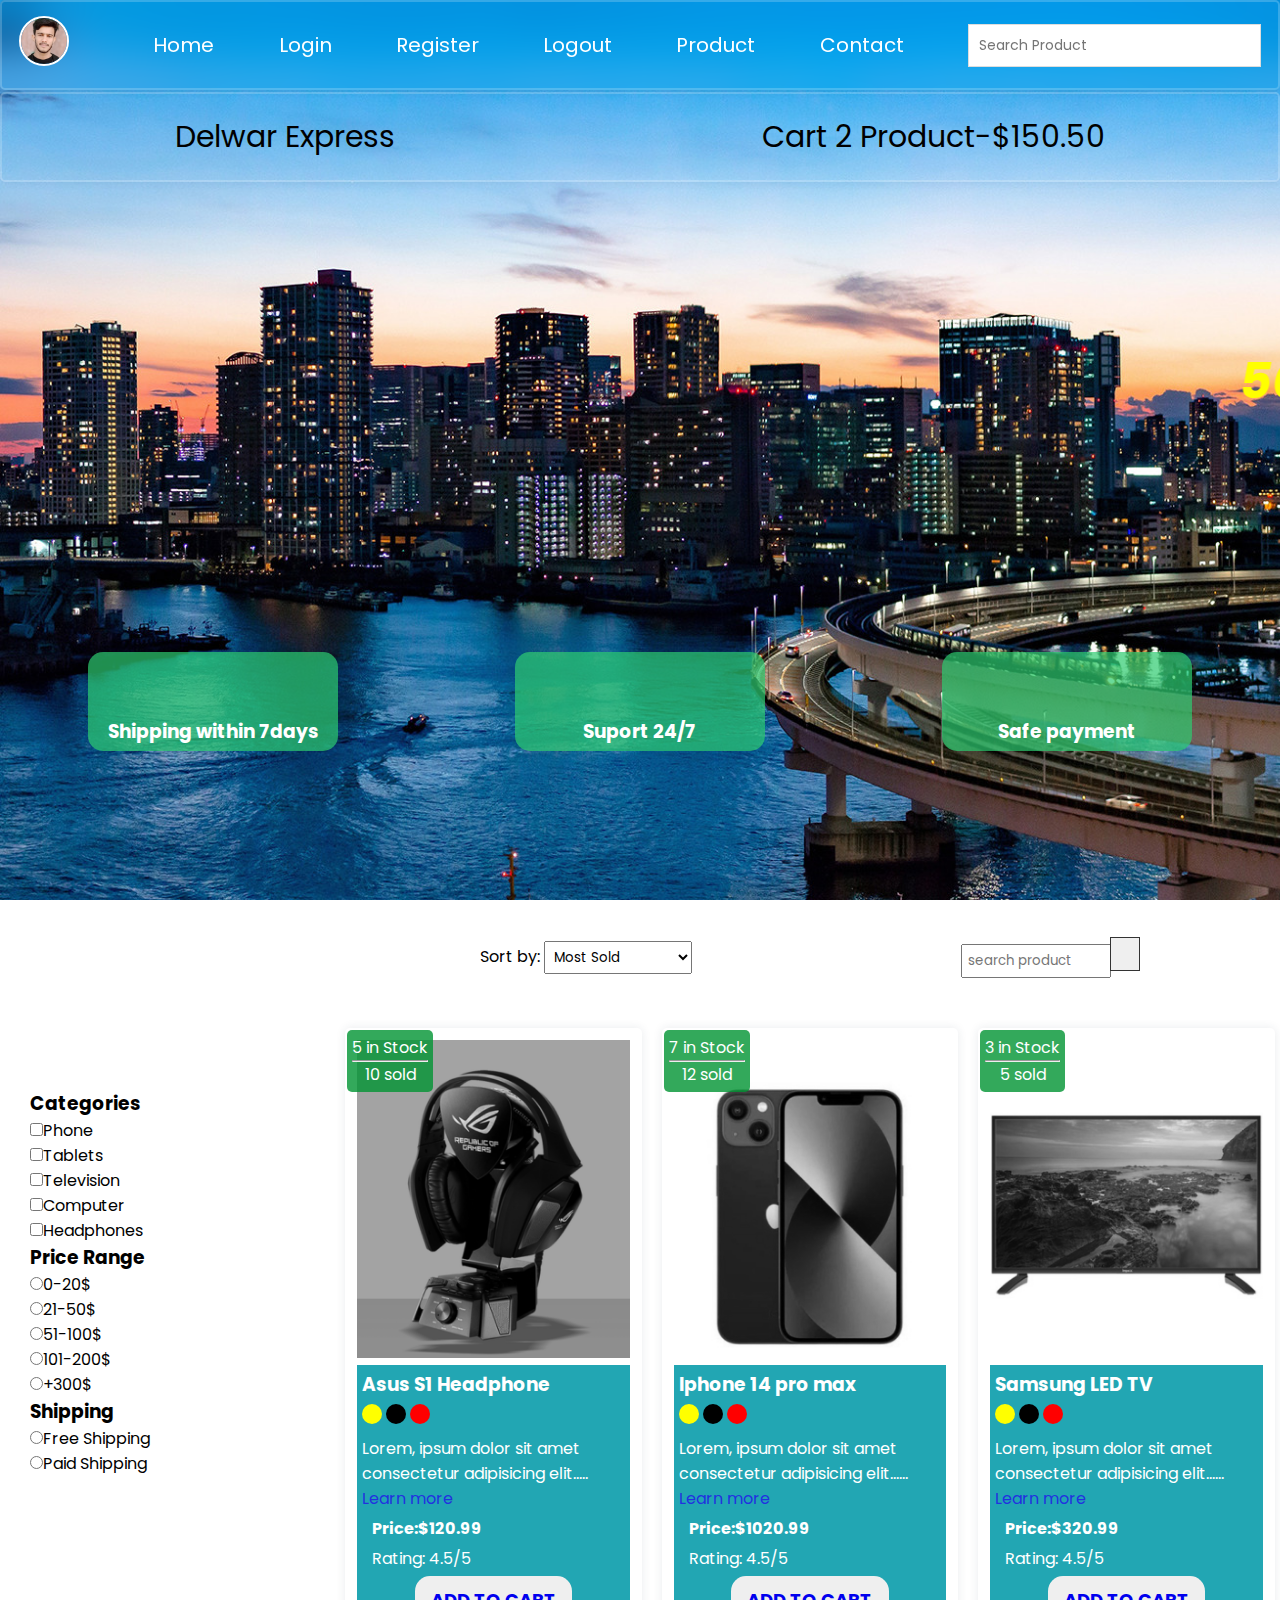
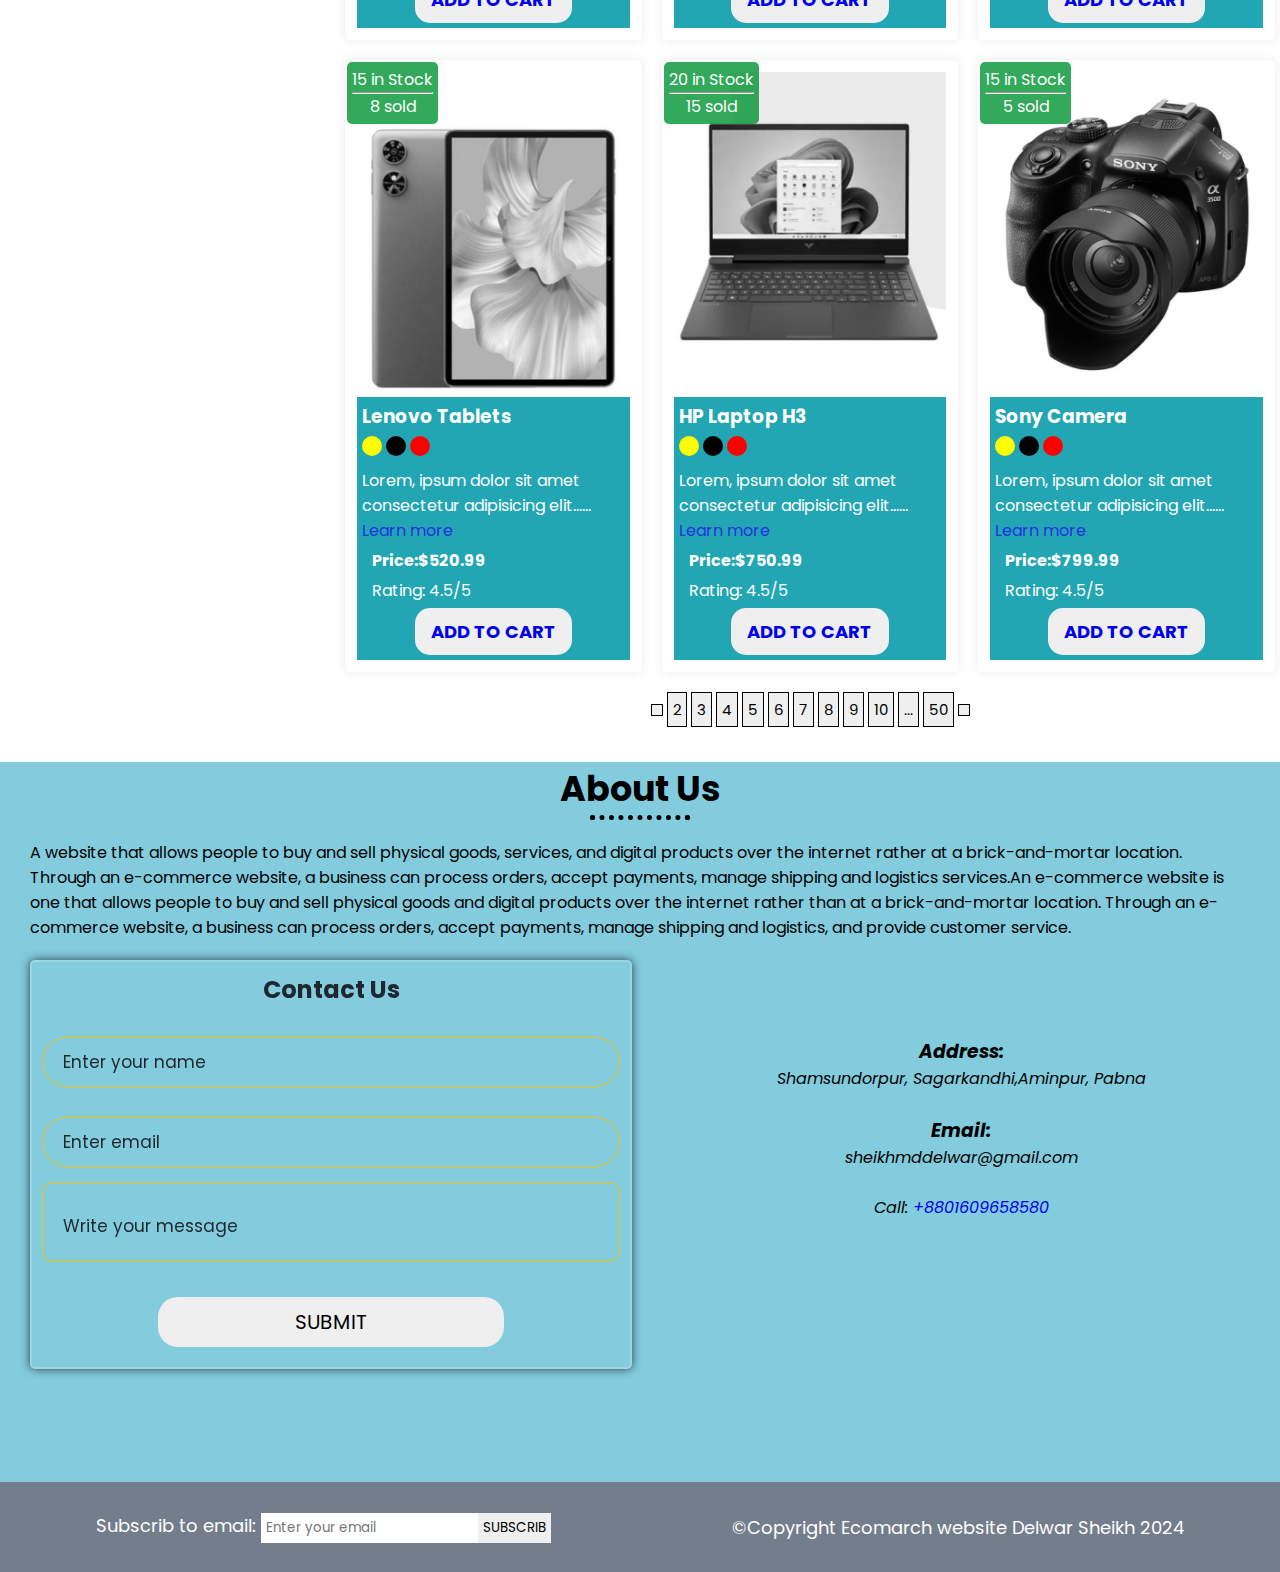
<file: index.html>
<!DOCTYPE html>
<html lang="en">

<head>
  <meta charset="UTF-8">
  <meta name="viewport" content="width=device-width, initial-scale=1.0">
  <meta name="description" content="This is a Ecommerch website">
  <title>Ecommerch website</title>
  <!-- font-awesome-cdn -->
  <link rel="stylesheet" href="https://cdnjs.cloudflare.com/ajax/libs/font-awesome/6.6.0/css/all.min.css"
    integrity="sha512-Kc323vGBEqzTmouAECnVceyQqyqdsSiqLQISBL29aUW4U/M7pSPA/gEUZQqv1cwx4OnYxTxve5UMg5GT6L4JJg=="
    crossorigin="anonymous" referrerpolicy="no-referrer" />

  <!-- font-awesome-cdn -->
  <link rel="preconnect" href="https://fonts.googleapis.com">
  <link rel="preconnect" href="https://fonts.gstatic.com" crossorigin>
  <link
    href="https://fonts.googleapis.com/css2?family=Italianno&family=Poppins:ital,wght@0,100;0,200;0,300;0,400;0,500;0,600;0,700;0,800;0,900;1,100;1,200;1,300;1,400;1,500;1,600;1,700;1,800;1,900&display=swap"
    rel="stylesheet">

  <link rel="stylesheet" href="/style.css">
  <link rel="stylesheet" href="/respnsive.css">
</head>

<body>

  <!-- navber start -->
  <i class="fas fa-bars fa-2x" id="menu-icon"></i>
  <nav id="menu" class="hidden">
    <ul class="nav-upper flex-space cards">
      <li class="nav-list nav-i">
        <a href="/profile.html" class="nav-link"><img src="/My logo.png" alt="Profile-logo" class="nav-img">
        </a>
      </li>
      <li class="nav-list"><a href="#/index.html" class="nav-link">Home</a></li>
      <li class="nav-list"><a href="/login.html" class="nav-link">Login</a></li>
      <li class="nav-list"><a href="/register.html" class="nav-link">Register</a></li>
      <li class="nav-list"><a href="/index.html" class="nav-link">Logout</a></li>
      <li class="nav-list"><a href="/product.html" class="nav-link">Product</a></li>
      <li class="nav-list"><a href="/contact.html" class="nav-link">Contact</a></li>

      <li class="nav-list search-button">
        <input type="text" id="search" name="search" placeholder="Search Product">
        <input type="button" value="Search" class="button">
        <!-- <button type="button" class="btn">Search</button> -->
      </li>
    </ul>

    <ul class="nav-lower flex-space cards">
      <li class="nav-list"><a href="/contact.html" class="nav-link nav-brand">Delwar Express</a></li>
      <li class="nav-list"><a href="/cart.html" class="nav-link"><span><i class="fa fa-shopping-cart aria-hidden="
              true"></i></span>Cart 2 Product-$150.50</a></li>
    </ul>

  </nav>

  <!-- header start here -->

  <header class="header">
    <div class="banner flex-space">
      <marquee class="banner-title" behavior="" direction="">50% off sale going on</marquee>

      <div class="features flex-space">
        <article class="feature">
          <i class="fa solid fa-truck feature-icon" aria-hidden="true"></i>
          <h3>Shipping within 7days</h3>
        </article>

        <article class="feature">
          <i class="fa-brands fa-rocketchat feature-icon" aria-hidden="true"></i>
          <h3>Suport 24/7</h3>
        </article>

        <article class="feature">
          <i class="fa-regular fa-credit-card feature-icon" aria-hidden="true"></i>
          <h3>Safe payment</h3>
        </article>

      </div>
    </div>
  </header>
  <!-- header ends here -->

  <!-- main start here -->
  <main class="flex-center">
    <div class="sideber">
      <section class="category-section">
        <h3 class="category-title">Categories</h3>
        <ul class="list">
          <li class="list-item">
            <label for="phone">
              <input type="checkbox" name="phone" id="phone" value="phone">Phone
            </label>
          </li>
        </ul>

        <ul class="list">
          <li class="list-item">
            <label for="tablets">
              <input type="checkbox" name="tablets" id="tablets" value="tablets">Tablets
            </label>
          </li>
        </ul>
        <ul class="list">
          <li class="list-item">
            <label for="television">
              <input type="checkbox" name="television" id="television" value="television">Television
            </label>
          </li>
        </ul>
        <ul class="list">
          <li class="list-item">
            <label for="computer">
              <input type="checkbox" name="computer" id="computer" value="computer">Computer
            </label>
          </li>
        </ul>

        <ul class="list">
          <li class="list-item">
            <label for="headphone">
              <input type="checkbox" name="headphone" id="headphone" value="headphone">Headphones
            </label>
          </li>
        </ul>



        <section class="price-section">
          <h3 class="price-title">Price Range</h3>
          <ul class="list">
            <li class="list-item">
              <label for="price1">
                <input type="radio" name="price" id="price1" value="[0-20$]">0-20$
              </label>
            </li>
          </ul>

          <ul class="list">
            <li class="list-item">
              <label for="price2">
                <input type="radio" name="price" id="price2" value="[21-50$]">21-50$
              </label>
            </li>
          </ul>

          <ul class="list">
            <li class="list-item">
              <label for="price3">
                <input type="radio" name="price" id="price3" value="[51-100$]">51-100$
              </label>
            </li>
          </ul>

          <ul class="list">
            <li class="list-item">
              <label for="price4">
                <input type="radio" name="price" id="price4" value="[101-200$]">101-200$
              </label>
            </li>
          </ul>

          <ul class="list">
            <li class="list-item">
              <label for="price5">
                <input type="radio" name="price" id="price5" value="[+300$]">+300$
              </label>
            </li>
          </ul>

        </section>

        <section class="shipping-section">
          <h3 class="shipping-title">Shipping </h3>
          <ul class="list">
            <li class="list-item">
              <label for="free">
                <input type="radio" name="free" id="free" value="free">Free Shipping
              </label>
            </li>
          </ul>

          <ul class="list">
            <li class="list-item">
              <label for="paid">
                <input type="radio" name="paid" id="paid" value="paid">Paid Shipping
              </label>
            </li>
          </ul>
        </section>
    </div>

    <div class="main-content">
      <section class="actions flex-space">
        <div class="action-sort">
          <label for="sort">Sort by: </label>
          <select name="sort" id="sort">
            <option value="sold">Most Sold</option>
            <option value="rating">Most rated</option>
            <option value="price">Best price</option>
            <option value="newest">New product</option>
            <option value="discount">Discount Product</option>
          </select>
        </div>

        <div class="action-search">
          <input type="text" id="search" placeholder="search product">
          <button class="btn action-btn">
            <i class="fa-sharp fa-solid fa-magnifying-glass"></i>
          </button>
        </div>
      </section>

      <!-- product section start -->

      <section class="products">
        <article class="product cards">
          <div class="badg">
            <span>5 in Stock</span>
            <hr class="hr">
            <span>10 sold</span>
          </div>
          <img class="product-img" src="/Headphone BP 4.png" alt="headphone">
          <div class="poduct-body">
            <h3 class="poduct-title">Asus S1 Headphone</h3>
            <p>
              <span class="dot yellow"></span>
              <span class="dot black"></span>
              <span class="dot red"></span>
            </p>

            <p class="product-desc">
              Lorem, ipsum dolor sit amet consectetur adipisicing elit.....
              <a class="learn-more" href="/product.html">Learn more</a>
            </p>
            <h4 class="price">Price:$120.99</h4>
            <p class="rating">Rating: 4.5/5</p>
            <button class="btn product-btn">
              <a href="/cart.html">Add to cart</a>
            </button>
          </div>
        </article>

        <article class="product cards">
          <div class="badg">
            <span>7 in Stock</span>
            <hr class="hr">
            <span>12 sold</span>
          </div>
          <img class="product-img" src="/I phone.png" alt="phone">
          <div class="poduct-body">
            <h3 class="poduct-title">Iphone 14 pro max</h3>
            <p>
              <span class="dot yellow"></span>
              <span class="dot black"></span>
              <span class="dot red"></span>
            </p>

            <p class="product-desc">
              Lorem, ipsum dolor sit amet consectetur adipisicing elit......
              <a class="learn-more" href="/product.html">Learn more</a>
            </p>
            <h4 class="price">Price:$1020.99</h4>
            <p class="rating">Rating: 4.5/5</p>
            <button class="btn product-btn">
              <a href="/cart.html">Add to cart</a>
            </button>
          </div>
        </article>

        <article class="product cards">
          <div class="badg">
            <span>3 in Stock</span>
            <hr class="hr">
            <span>5 sold</span>
          </div>
          <img class="product-img" src="/Television BP 1.png" alt="television">
          <div class="poduct-body">
            <h3 class="poduct-title">Samsung LED TV</h3>
            <p>
              <span class="dot yellow"></span>
              <span class="dot black"></span>
              <span class="dot red"></span>
            </p>

            <p class="product-desc">
              Lorem, ipsum dolor sit amet consectetur adipisicing elit......
              <a class="learn-more" href="/product.html">Learn more</a>
            </p>
            <h4 class="price">Price:$320.99</h4>
            <p class="rating">Rating: 4.5/5</p>
            <button class="btn product-btn">
              <a href="/cart.html">Add to cart</a>
        </article>
        <article class="product cards">
          <div class="badg">
            <span>15 in Stock</span>
            <hr class="hr">
            <span>8 sold</span>
          </div>
          <img class="product-img" src="/Tablets.png" alt="tablets">
          <div class="poduct-body">
            <h3 class="poduct-title">Lenovo Tablets</h3>
            <p>
              <span class="dot yellow"></span>
              <span class="dot black"></span>
              <span class="dot red"></span>
            </p>

            <p class="product-desc">
              Lorem, ipsum dolor sit amet consectetur adipisicing elit......
              <a class="learn-more" href="/product.html">Learn more</a>
            </p>
            <h4 class="price">Price:$520.99</h4>
            <p class="rating">Rating: 4.5/5</p>
            <button class="btn product-btn">
              <a href="/cart.html">Add to cart</a>
            </button>
          </div>
        </article>

        <article class="product cards">
          <div class="badg">
            <span>20 in Stock</span>
            <hr class="hr">
            <span>15 sold</span>
          </div>
          <img class="product-img" src="/Laptop BP 5.png" alt="laptop">
          <div class="poduct-body">
            <h3 class="poduct-title">HP Laptop H3</h3>
            <p>
              <span class="dot yellow"></span>
              <span class="dot black"></span>
              <span class="dot red"></span>
            </p>

            <p class="product-desc">
              Lorem, ipsum dolor sit amet consectetur adipisicing elit......
              <a class="learn-more" href="/product.html">Learn more</a>
            </p>
            <h4 class="price">Price:$750.99</h4>
            <p class="rating">Rating: 4.5/5</p>
            <button class="btn product-btn">
              <a href="/cart.html">Add to cart</a>
            </button>
          </div>
        </article>

        <article class="product cards">
          <div class="badg">
            <span>15 in Stock</span>
            <hr class="hr">
            <span>5 sold</span>
          </div>
          <img class="product-img" src="/Camera BP 6.png" alt="camera">
          <div class="poduct-body">
            <h3 class="poduct-title">Sony Camera</h3>
            <p>
              <span class="dot yellow"></span>
              <span class="dot black"></span>
              <span class="dot red"></span>
            </p>

            <p class="product-desc">
              Lorem, ipsum dolor sit amet consectetur adipisicing elit......
              <a class="learn-more" href="/product.html">Learn more</a>
            </p>
            <h4 class="price">Price:$799.99</h4>
            <p class="rating">Rating: 4.5/5</p>
            <button class="btn product-btn">
              <a href="/cart.html">Add to cart</a>
            </button>
          </div>
        </article>
      </section>

      <div class="pagination">
        <button class="btn pagination-btn">
          <i class="fas fa-less-than"></i>

          <button class="btn pagination-btn">2</button>
          <button class="btn pagination-btn">3</button>
          <button class="btn pagination-btn">4</button>
          <button class="btn pagination-btn">5</button>
          <button class="btn pagination-btn">6</button>
          <button class="btn pagination-btn">7</button>
          <button class="btn pagination-btn">8</button>
          <button class="btn pagination-btn">9</button>
          <button class="btn pagination-btn">10</button>
          <button class="btn pagination-btn">...</button>
          <button class="btn pagination-btn">50</button>
          <button class="btn pagination-btn">
            <i class="fas fa-greater-than"></i>
          </button>
      </div>

      <!-- product section ends -->
    </div>

  </main>
  <!-- main ends -->
  <!-- about section start here -->
  <section class="about">
    <div class="about-title">
      <h2 class="title">About Us</h2>
      <hr class="dotted-hr">
    </div>

    <p class="about-desc">A website that allows people to buy and sell physical goods, services, and digital products
      over the internet
      rather at a brick-and-mortar location. Through an e-commerce website, a business can process orders, accept
      payments,
      manage shipping and logistics services.An e-commerce website is one that allows people to buy
      and sell physical goods and digital products over the
      internet rather than at a brick-and-mortar location. Through an e-commerce website, a business can process orders,
      accept payments, manage shipping and logistics, and provide customer service.</p>

    <div class="contact-container flex-center card">

      <form action="" class="form contact-form">
        <h2 class="contact-title">Contact Us</h2>
        <div class="form-control flex-center">
          <input type="text" id="name" required autocomplete="name" placeholder="Enter your name">
          <i class="fa-solid fa-user"></i>
        </div>

        <div class="form-control flex-center">
          <input type="email" id="email" required autocomplete="email" placeholder="Enter email">
          <i class="fa-solid fa-envelope"></i>
        </div>

        <div class="form-control flex-center">
          <textarea name="message" id="message" placeholder="Write your message"></textarea>
          <i class="fa-solid fa-message"></i>
        </div>

        <div class="form-control flex-center form-btn">
          <button type="submie" class="btn register-btn">Submit</button>
        </div>
      </form>

      <div class="contact-add">
        <address>
          <h3>Address:</h3>
          <p>Shamsundorpur, Sagarkandhi,Aminpur, Pabna</p><br>
          <h3>Email:</h3>
          <p>sheikhmddelwar@gmail.com</p>
          <br>
          <span>Call:</span>
          <a href="tel:+8801609658580"> +8801609658580 </a>
        </address>
        <div class="social-media">
          <a href="#">
            <i class="fa-brands fa-facebook"></i>
          </a>
          <a href="#">
            <i class="fa-brands fa-square-instagram"></i>
          </a>
          <a href="#">
            <i class="fa-brands fa-linkedin"></i>
          </a>
          <a href="#">
            <i class="fa-brands fa-youtube"></i>
          </a>
        </div>
      </div>
    </div>
  </section>
  <!-- about section ends here -->

  <!-- footer start -->
  <footer class="footer flex-space">
    <div>
      <label for="subscrib">Subscrib to email:</label>
      <input type="email" id="subscrib" name="subscrib" placeholder="Enter your email">
      <button class="btn btn-sub">Subscrib</button>
    </div>
    <div>
      <p>&copy;Copyright Ecomarch website Delwar Sheikh 2024</p>
    </div>
  </footer>
  <!-- footer ends -->

  <script src="/index.js"></script>
</body>

</html>
</file>
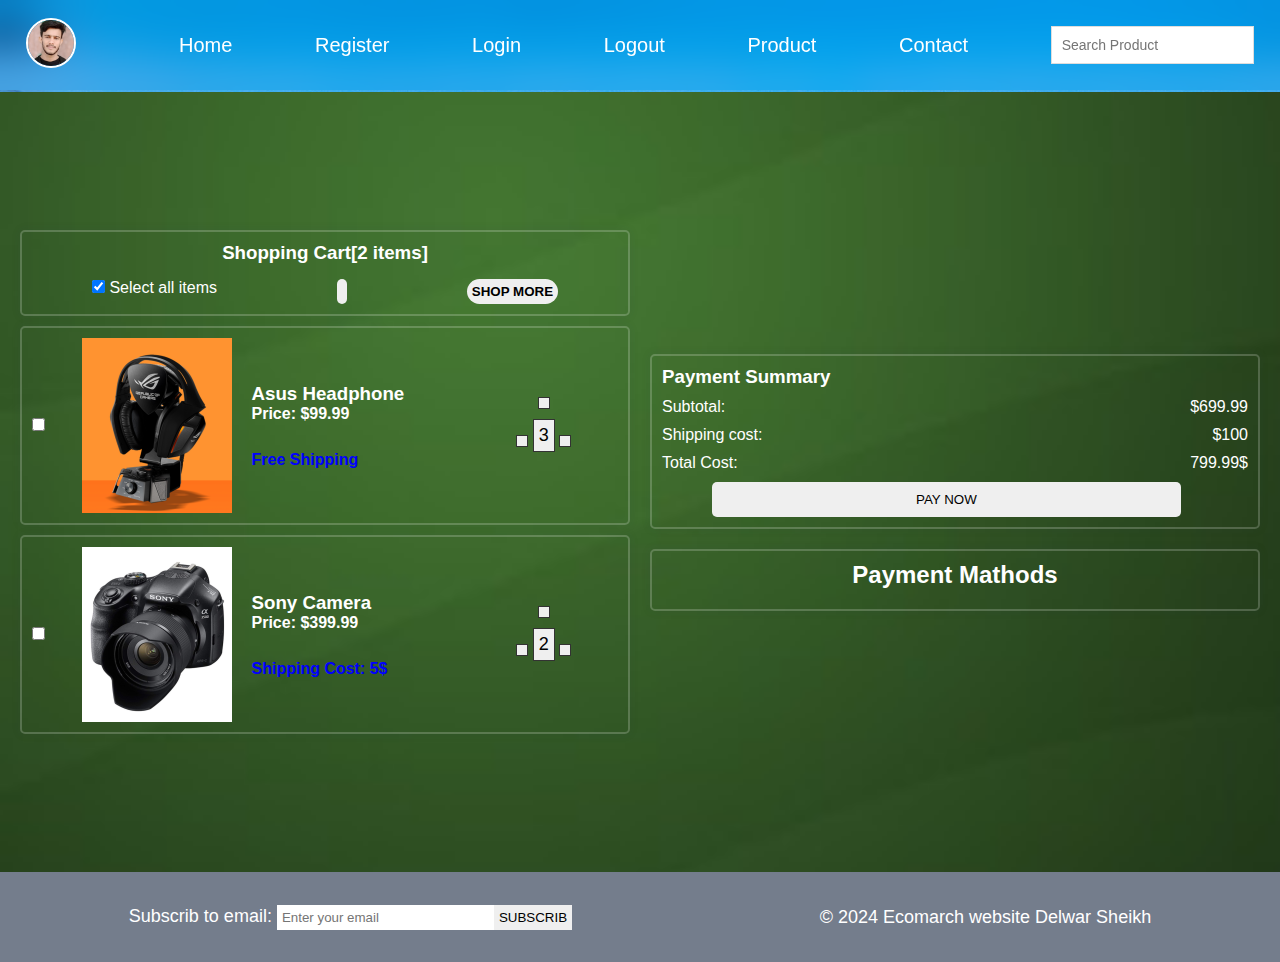
<file: cart.html>
<!DOCTYPE html>
<html lang="en">

<head>
  <meta charset="UTF-8">
  <meta name="viewport" content="width=device-width, initial-scale=1.0">
  <title>Cart</title>
  <!-- font-awesome-cdn -->
  <link rel="stylesheet" href="https://cdnjs.cloudflare.com/ajax/libs/font-awesome/6.6.0/css/all.min.css"
    integrity="sha512-Kc323vGBEqzTmouAECnVceyQqyqdsSiqLQISBL29aUW4U/M7pSPA/gEUZQqv1cwx4OnYxTxve5UMg5GT6L4JJg=="
    crossorigin="anonymous" referrerpolicy="no-referrer" />
  <!-- font-awesome-cdn -->
  <link rel="preconnect" href="https://fonts.googleapis.com">
  <link rel="preconnect" href="https://fonts.gstatic.com" crossorigin>
  <link href="https://fonts.googleapis.com/css2?family=Merienda:wght@300..900&display=swap" rel="stylesheet">
  <link rel="stylesheet" href="/style.css">
  <link rel="stylesheet" href="/respnsive.css">
</head>

<body>
  <!-- navber start -->
  <i class="fas fa-bars fa-2x" id="menu-icon"></i>
  <nav id="menu" class="hidden">
    <ul class="nav-upper flex-space">
      <li class="nav-list">
        <a href="/profile.html" class="nav-link"><img src="/My logo.png" alt="Profile-logo" class="nav-img">
        </a>
      </li>

      <li class="nav-list"><a href="/index.html" class="nav-link">Home</a></li>
      <li class="nav-list"><a href="/register.html" class="nav-link">Register</a></li>
      <li class="nav-list"><a href="/login.html" class="nav-link">Login</a></li>
      <li class="nav-list"><a href="/index.html" class="nav-link">Logout</a></li>
      <li class="nav-list"><a href="/product.html" class="nav-link">Product</a></li>
      <li class="nav-list"><a href="/contact.html" class="nav-link">Contact</a></li>

      <li class="nav-list search-button">
        <input type="text" id="search" name="search" placeholder="Search Product">
        <input type="button" value="Search" class="button">
        <!-- <button type="button" class="btn">Search</button> -->

      </li>

    </ul>
  </nav>
  <!-- navber ends -->
  <main id="main">
    <div class="cart flex-center">
      <div class="cart-items">
        <div class="cart-items-heading cards">
          <h3 class="cart-title">Shopping Cart[2 items]</h3>
          <div class="cart-items-action">

            <label for="select">
              <input type="checkbox" id="select" checked="select" class="lable-top" />
              Select all items
            </label>
            <button class="btn cart-btn">
              <i class="fas fa-trash-alt"></i>
            </button>
            <button class="btn cart-btn">Shop more</button>
          </div>
        </div>

        <div class="cart-item cards flex-space">
          <label for="select" class="lable">
            <input type="checkbox" name="" id="">
          </label>

          <img class="cart-item-img" src="/Headphone BP 4.png" alt="laptop">

          <div class="cart-item-desc">
            <h3>Asus Headphone</h3>

            <h4>Price: $99.99</h4> <br>
            <p class="cart-shipping">Free Shipping</p>
          </div>

          <div class="cart-item-actions">
            <div>
              <button class="btn cart-item-btn">
                <i class=" fas fa-trash-alt"></i>
              </button>
            </div>
            <div>
              <button class="btn cart-item-btn">
                <i class="fas fa-plus"></i>
              </button>
              <button class="btn cart-item-btn">3</button>
              <button class="btn cart-item-btn">
                <i class="fas fa-minus"></i>
              </button>
            </div>
          </div>
        </div>

        <div class="cart-item cards flex-space">
          <label for="checkbox" class="lable">
            <input type="checkbox" name="" id="">
          </label>

          <img class="cart-item-img" src="/Camera BP 6.png" alt="television">

          <div class="cart-item-desc">
            <h3>Sony Camera</h3>
            <h4>Price: $399.99</h4>
            <br>
            <p class="cart-shipping">Shipping Cost: 5$</p>
          </div>

          <div class="cart-item-actions">
            <div>
              <button class="btn cart-item-btn">
                <i class=" fas fa-trash-alt"></i>
              </button>
            </div>
            <div>
              <button class="btn cart-item-btn">
                <i class="fas fa-plus"></i>
              </button>
              <button class="btn cart-item-btn">2</button>
              <button class="btn cart-item-btn">
                <i class="fas fa-minus"></i>
              </button>
            </div>
          </div>
        </div>
      </div>

      <div class="cart-payment">
        <div class="cart-payment-summary cards">
          <h3>Payment Summary</h3>
          <div>
            <p>Subtotal:</p>
            <p>$699.99</p>

          </div>
          <div>
            <p>Shipping cost:</p>
            <p>$100</p>
          </div>
          <div>
            <p>Total Cost:</p>
            <p>799.99$</p>
          </div>
          <button class="btn pay-btn">PAY NOW</button>
        </div>
        <div class="cart-payment-mathod cards">
          <h2>Payment Mathods</h2>
          <div>
            <i class="fa-brands fa-cc-visa fa-3x"></i>
            <i class="fa-brands fa-cc-mastercard fa-3x"></i>
            <i class="fa-brands fa-cc-paypal fa-3x"></i>
            <i class="fa-brands fa-cc-amex fa-3x"></i>
            <i class="fa-brands fa-cc-paypal fa-3x"></i>
            <i class="fa-brands fa-cc-apple-pay fa-3x"></i>
            <i class="fa-brands fa-cc-amazon-pay fa-3x"></i>
          </div>
        </div>
      </div>

    </div>
  </main>

  <!-- footer start -->
  <footer class="footer flex-space">
    <div class="footers">
      <label for="subscrib">Subscrib to email:</label>
      <input type="email" id="subscrib" name="subscrib" placeholder="Enter your email" class="input">
      <button class="btn btn-sub">Subscrib</button>
    </div>
    <div>
      <p>&copy; 2024 Ecomarch website Delwar Sheikh </p>
    </div>
  </footer>
  <!-- footer ends -->

  <script src="/index.js"></script>

</body>

</html>
</file>
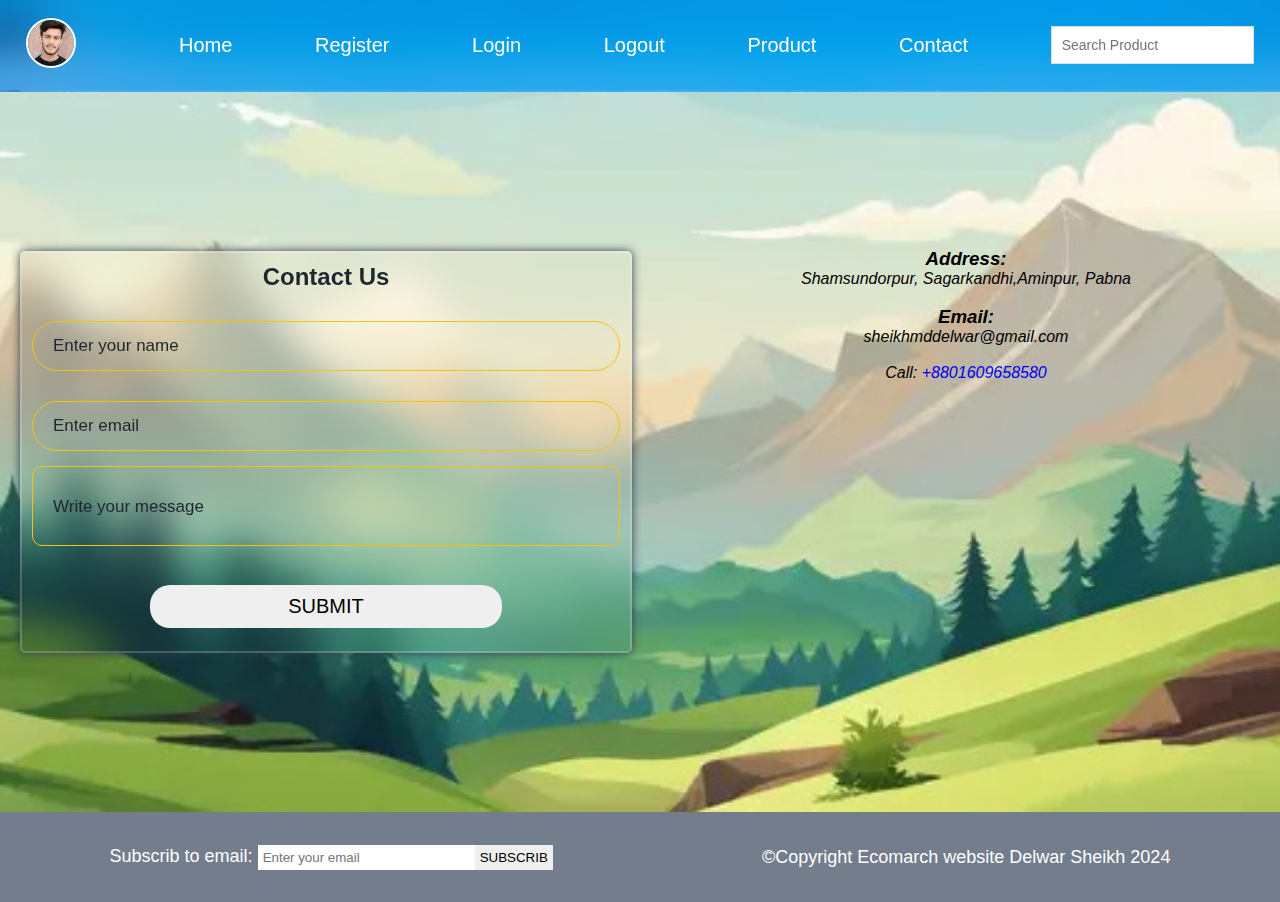
<file: contact.html>
<!DOCTYPE html>
<html lang="en">

<head>
  <meta charset="UTF-8">
  <meta name="viewport" content="width=device-width, initial-scale=1.0">
  <title>Document</title>
  <!-- font-awesome-cdn -->
  <link rel="stylesheet" href="https://cdnjs.cloudflare.com/ajax/libs/font-awesome/6.6.0/css/all.min.css"
    integrity="sha512-Kc323vGBEqzTmouAECnVceyQqyqdsSiqLQISBL29aUW4U/M7pSPA/gEUZQqv1cwx4OnYxTxve5UMg5GT6L4JJg=="
    crossorigin="anonymous" referrerpolicy="no-referrer" />
  <!-- font-awesome-cdn -->
  <link rel="preconnect" href="https://fonts.googleapis.com">
  <link rel="preconnect" href="https://fonts.gstatic.com" crossorigin>
  <link href="https://fonts.googleapis.com/css2?family=Merienda:wght@300..900&display=swap" rel="stylesheet">
  <link rel="stylesheet" href="/style.css">
  <link rel="stylesheet" href="/respnsive.css">
</head>

<body>
  <!-- navber start -->
  <i class="fas fa-bars fa-2x" id="menu-icon"></i>
  <nav id="menu" class="hidden">
    <ul class="nav-upper flex-space">
      <li class="nav-list">
        <a href="/profile.html" class="nav-link"><img src="/My logo.png" alt="Profile-logo" class="nav-img">
        </a>
      </li>

      <li class="nav-list"><a href="/index.html" class="nav-link">Home</a></li>
      <li class="nav-list"><a href="/register.html" class="nav-link">Register</a></li>
      <li class="nav-list"><a href="/login.html" class="nav-link">Login</a></li>
      <li class="nav-list"><a href="/index.html" class="nav-link">Logout</a></li>
      <li class="nav-list"><a href="/product.html" class="nav-link">Product</a></li>
      <li class="nav-list"><a href="/contact.html" class="nav-link">Contact</a></li>

      <li class="nav-list search-button">
        <input type="text" id="search" name="search" placeholder="Search Product">
        <input type="button" value="Search" class="button">
        <!-- <button type="button" class="btn">Search</button> -->

      </li>

    </ul>
  </nav>
  <!-- navber ends -->
  <main id="user-main">
    <section class="contact-section">
      <div class="contact-container flex-center card">

        <form action="" class="form contact-form">
          <h2 class="contact-title">Contact Us</h2>
          <div class="form-control flex-center">
            <input type="text" id="name" required autocomplete="name" placeholder="Enter your name">
            <i class="fa-solid fa-user"></i>
          </div>

          <div class="form-control flex-center">
            <input type="email" id="email" required autocomplete="email" placeholder="Enter email">
            <i class="fa-solid fa-envelope"></i>
          </div>

          <div class="form-control flex-center">
            <textarea name="message" id="message" placeholder="Write your message"></textarea>
            <i class="fa-solid fa-message"></i>
          </div>

          <div class="form-control flex-center form-btn">
            <button type="submie" class="btn register-btn">Submit</button>
          </div>
        </form>

        <div class="contact-add">
          <address>
            <h3>Address:</h3>
            <p>Shamsundorpur, Sagarkandhi,Aminpur, Pabna</p><br>
            <h3>Email:</h3>
            <p>sheikhmddelwar@gmail.com</p>
            <br>
            <span>Call:</span>
            <a href="tel:+8801609658580"> +8801609658580 </a>

          </address>
          <iframe
            src="
                      https://www.google.com/maps/embed?pb=!1m18!1m12!1m3!1d8677.800835895592!2d89.61295176950682!3d23.869547142156065!2m3!1f0!2f0!3f0!3m2!1i1024!2i768!4f13.1!3m3!1m2!1s0x39fe6fb6b230ecb1%3A0xb35e0f20731654ee!2z4Kak4Ka-4Kay4Ka_4Kau4Kao4KaX4KawIOCmquCmvuCmruCnjeCmqiDgprngpr7gpongprgs4KaG4Kau4Ka_4Kao4Kaq4KeB4KawLCDgpqrgpr7gpqzgpqjgpr7gpaQ!5e0!3m2!1sen!2sbd!4v1724409670479!5m2!1sen!2sbd"
            style="border:0;" allowfullscreen="" loading="lazy" referrerpolicy="no-referrer-when-downgrade"
            class="contact-map"></iframe>
        </div>
      </div>

    </section>

  </main>


  <!-- footer start -->
  <footer class="footer flex-space">
    <div class="">
      <label for="subscrib">Subscrib to email:</label>
      <input type="email" id="subscrib" name="subscrib" placeholder="Enter your email">
      <button class="btn btn-sub">Subscrib</button>
    </div>
    <div>
      <p>&copy;Copyright Ecomarch website Delwar Sheikh 2024</p>
    </div>
  </footer>
  <!-- footer ends -->

  <script src="/index.js"></script>
</body>

</html>
</file>
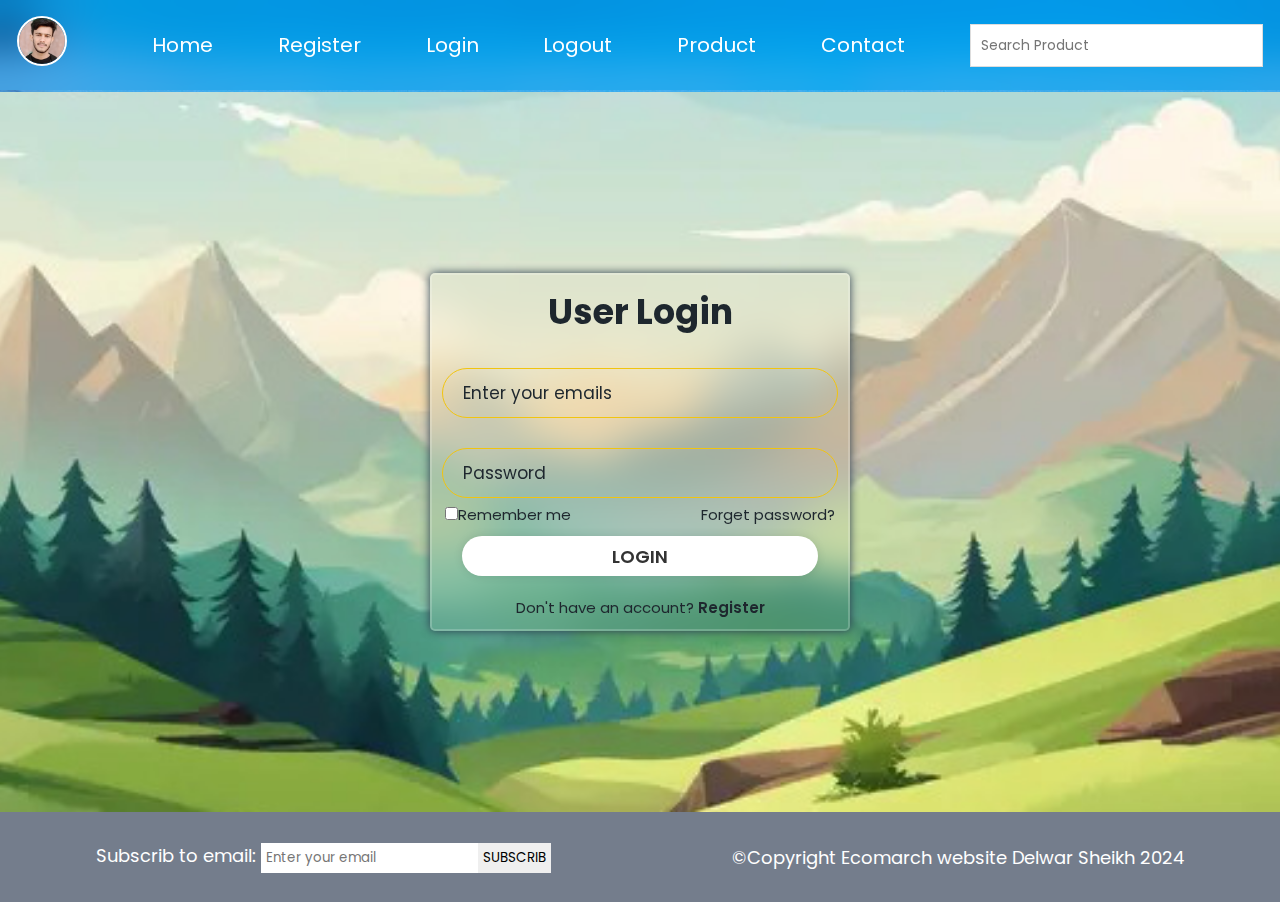
<file: login.html>
<!DOCTYPE html>
<html lang="en">

<head>
  <meta charset="UTF-8">
  <meta name="viewport" content="width=device-width, initial-scale=1.0">
  <title>Document</title>
  <!-- font-awesome-cdn -->
  <link rel="stylesheet" href="https://cdnjs.cloudflare.com/ajax/libs/font-awesome/6.6.0/css/all.min.css"
    integrity="sha512-Kc323vGBEqzTmouAECnVceyQqyqdsSiqLQISBL29aUW4U/M7pSPA/gEUZQqv1cwx4OnYxTxve5UMg5GT6L4JJg=="
    crossorigin="anonymous" referrerpolicy="no-referrer" />

  <!-- google-font-cdn -->
  <link rel="preconnect" href="https://fonts.googleapis.com">
  <link rel="preconnect" href="https://fonts.gstatic.com" crossorigin>
  <link
    href="https://fonts.googleapis.com/css2?family=Poppins:ital,wght@0,100;0,200;0,300;0,400;0,500;0,600;0,700;0,800;0,900;1,100;1,200;1,300;1,400;1,500;1,600;1,700;1,800;1,900&display=swap"
    rel="stylesheet">

  <link rel="stylesheet" href="/style.css">
  <link rel="stylesheet" href="/respnsive.css">
</head>

<body>
  <!-- navber start -->
  <i class="fas fa-bars fa-2x" id="menu-icon"></i>
  <nav id="menu" class="hidden">
    <ul class="nav-upper flex-space">
      <li class="nav-list">
        <a href="/profile.html" class="nav-link"><img src="/My logo.png" alt="Profile-logo" class="nav-img">
        </a>
      </li>
      <li class="nav-list"><a href="/index.html" class="nav-link">Home</a></li>
      <li class="nav-list"><a href="/register.html" class="nav-link">Register</a></li>
      <li class="nav-list"><a href="/login.html" class="nav-link">Login</a></li>
      <li class="nav-list"><a href="/index.html" class="nav-link">Logout</a></li>
      <li class="nav-list"><a href="/product.html" class="nav-link">Product</a></li>
      <li class="nav-list"><a href="/contact.html" class="nav-link">Contact</a></li>

      <li class="nav-list search-button">
        <input type="text" id="search" name="search" placeholder="Search Product">
        <input type="button" value="Search" class="button">
        <!-- <button type="button" class="btn">Search</button> -->

      </li>

    </ul>
  </nav>
  <!-- navber ends -->
  <main id="user-main">
    <div class="card flex-center">

      <form action="" class="form">
        <h2 class="login-title title-center">User Login</h2>
        <div class="form-control">
          <input type="email" id="email" required autocomplete="email" placeholder="Enter your emails">
          <i class="fa-solid fa-user"></i>
        </div>

        <div class="form-control">
          <input type="password" id="password" required autocomplete="password" placeholder="Password">
          <i class="fa-solid fa-lock"></i>
        </div>
        <div class="remember-forget">
          <label><input type="checkbox">Remember me</label>
          <a href="#">Forget password?</a>
        </div>

        <div class="form-btn">
          <button type="submie" class="btn login-btn">Login</button>
        </div>

        <div class="register-line">
          <p>Don't have an account? <a href="/register.html">Register</a></p>
        </div>
      </form>
    </div>
  </main>

  <!-- footer start -->
  <footer class="footer flex-space">
    <div class="">
      <label for="subscrib">Subscrib to email:</label>
      <input type="email" id="subscrib" name="subscrib" placeholder="Enter your email">
      <button class="btn btn-sub">Subscrib</button>
    </div>
    <div>
      <p>&copy;Copyright Ecomarch website Delwar Sheikh 2024</p>
    </div>
  </footer>
  <!-- footer ends -->

  <script src="/index.js"></script>
</body>

</html>
</file>
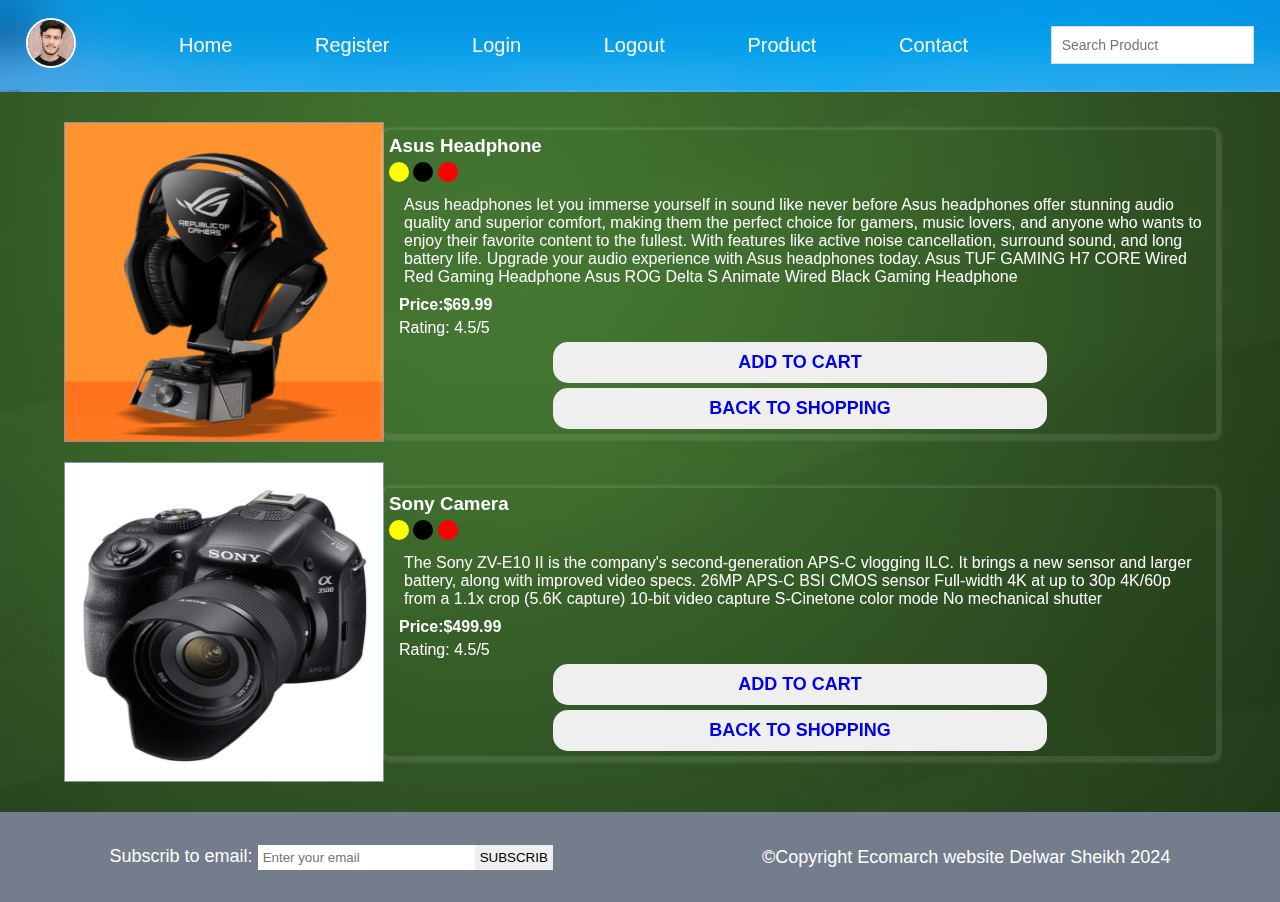
<file: product.html>
<!DOCTYPE html>
<html lang="en">

<head>
  <meta charset="UTF-8">
  <meta name="viewport" content="width=device-width, initial-scale=1.0">
  <title>Product</title>
  <link rel="stylesheet" href="https://cdnjs.cloudflare.com/ajax/libs/font-awesome/6.6.0/css/all.min.css"
    integrity="sha512-Kc323vGBEqzTmouAECnVceyQqyqdsSiqLQISBL29aUW4U/M7pSPA/gEUZQqv1cwx4OnYxTxve5UMg5GT6L4JJg=="
    crossorigin="anonymous" referrerpolicy="no-referrer" />
  <!-- font-awesome-cdn -->
  <link rel="preconnect" href="https://fonts.googleapis.com">
  <link rel="preconnect" href="https://fonts.gstatic.com" crossorigin>
  <link href="https://fonts.googleapis.com/css2?family=Merienda:wght@300..900&display=swap" rel="stylesheet">
  <link rel="stylesheet" href="/style.css">
  <link rel="stylesheet" href="/respnsive.css">
</head>

<body>

  <!-- navber start -->
  <i class="fas fa-bars fa-2x" id="menu-icon"></i>
  <nav id="menu" class="hidden">

    <ul class="nav-upper flex-space">
      <li class="nav-list">
        <a href="/profile.html" class="nav-link"><img src="/My logo.png" alt="Profile-logo" class="nav-img">
        </a>
      </li>
      <li class="nav-list"><a href="/index.html" class="nav-link">Home</a></li>
      <li class="nav-list"><a href="/register.html" class="nav-link">Register</a></li>
      <li class="nav-list"><a href="/login.html" class="nav-link">Login</a></li>
      <li class="nav-list"><a href="/index.html" class="nav-link">Logout</a></li>
      <li class="nav-list"><a href="/product.html" class="nav-link">Product</a></li>
      <li class="nav-list"><a href="/contact.html" class="nav-link">Contact</a></li>


      <li class="nav-list search-button">
        <input type="text" id="search" name="search" placeholder="Search Product">
        <input type="button" value="Search" class="button">
        <!-- <button>Search</button> -->

      </li>

    </ul>
  </nav>
  <!-- navber ends -->

  <!-- main start here -->
  <main class="product-res product-h">
    <div class="pro-res">
      <section class="contant flex-space">
        <div class="product-details-left flex-center">
          <img class="pro-img" src="/Headphone BP 4.png" alt="headphone">
        </div>
        <div class="product-details-right poduct-body">
          <h3 class="poduct-title">Asus Headphone</h3>
          <p>
            <span class="dot yellow"></span>
            <span class="dot black"></span>
            <span class="dot red"></span>
          </p>

          <p class="product-des">
            Asus headphones let you immerse yourself in sound like never before
            Asus headphones offer stunning audio quality and superior comfort, making them the perfect choice for
            gamers, music
            lovers, and anyone who wants to enjoy their favorite content to the fullest. With features like active noise
            cancellation, surround sound, and long battery life.

            Upgrade your audio experience with Asus headphones today.

            Asus TUF GAMING H7 CORE Wired Red Gaming Headphone
            Asus ROG Delta S Animate Wired Black Gaming Headphone
          </p>
          <h4 class="price">Price:$69.99</h4>
          <p class="rating">Rating: 4.5/5</p>
          <button class="btn product-btn">
            <a href="/cart.html">Add to cart</a>
          </button>
          <button class="btn product-btn"><a href="/index.html">Back to Shopping</a></button>
        </div>
      </section>
      <section class="flex-space">
        <div class="product-details-left flex-center">
          <img class="pro-img" src="/Camera BP 6.png" alt="headphone">
        </div>
        <div class="product-details-right poduct-body">
          <h3 class="poduct-title">Sony Camera</h3>
          <p>
            <span class="dot yellow"></span>
            <span class="dot black"></span>
            <span class="dot red"></span>
          </p>

          <p class="product-des">
            The Sony ZV-E10 II is the company's second-generation APS-C vlogging ILC. It brings a new sensor and larger
            battery,
            along with improved video specs.
            26MP APS-C BSI CMOS sensor
            Full-width 4K at up to 30p
            4K/60p from a 1.1x crop (5.6K capture)
            10-bit video capture
            S-Cinetone color mode
            No mechanical shutter
            </ul>
          </p>
          <h4 class="price">Price:$499.99</h4>
          <p class="rating">Rating: 4.5/5</p>
          <button class="btn product-btn">
            <a href="/cart.html">Add to cart</a>
          </button>
          <button class="btn product-btn"><a href="/index.html">Back to Shopping</a></button>
        </div>
      </section>
    </div>
  </main>
  <!-- main ends here -->

  <!-- footer start -->
  <footer class="footer flex-space">
    <div class="">
      <label for="subscrib">Subscrib to email:</label>
      <input type="email" id="subscrib" name="subscrib" placeholder="Enter your email">
      <button class="btn btn-sub">Subscrib</button>
    </div>
    <div>
      <p>&copy;Copyright Ecomarch website Delwar Sheikh 2024</p>
    </div>
  </footer>
  <!-- footer ends -->

  <script src="/index.js"></script>

</body>

</html>
</file>
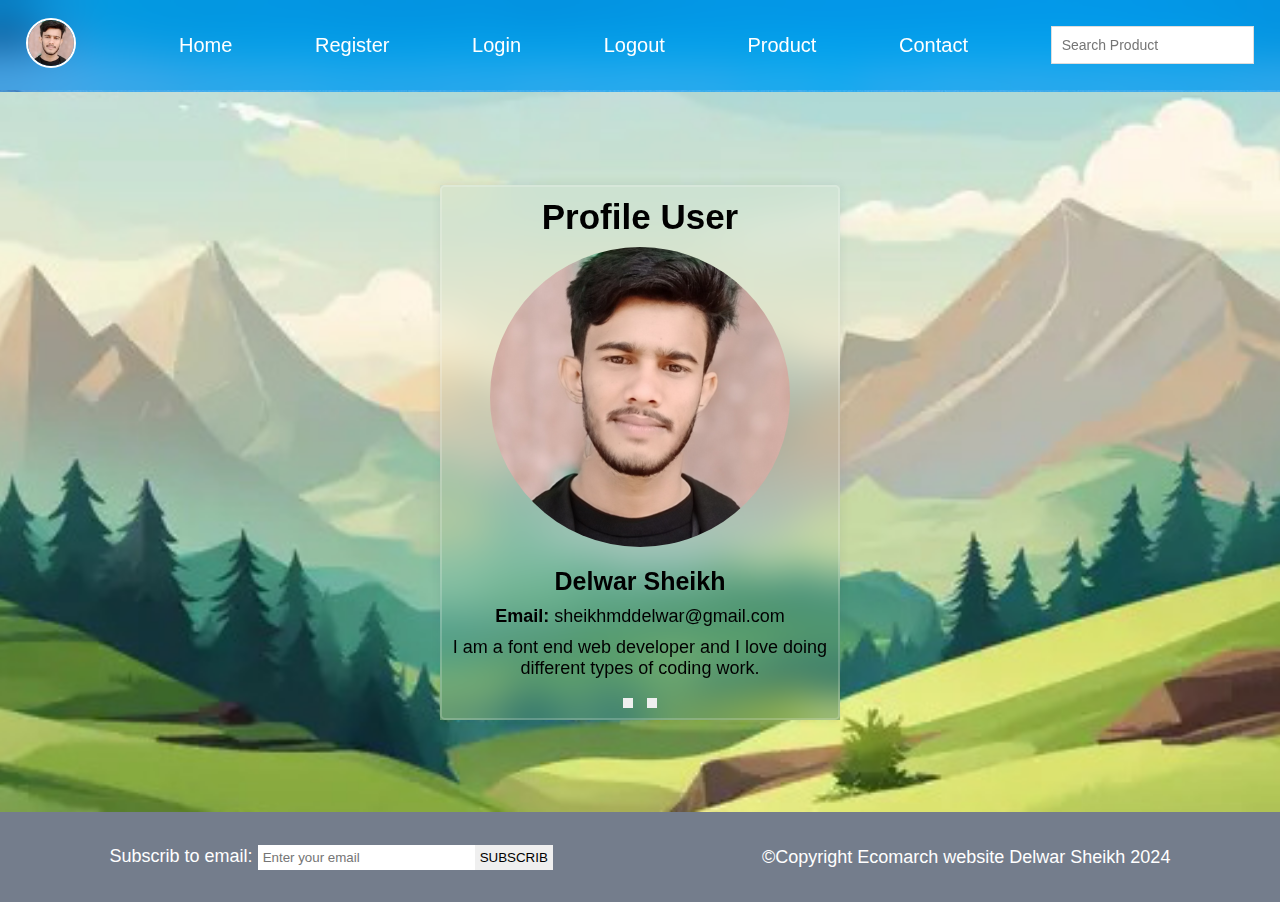
<file: profile.html>
<!DOCTYPE html>
<html lang="en">

<head>
  <meta charset="UTF-8">
  <meta name="viewport" content="width=device-width, initial-scale=1.0">
  <title>Document</title>
  <!-- font-awesome-cdn -->
  <link rel="stylesheet" href="https://cdnjs.cloudflare.com/ajax/libs/font-awesome/6.6.0/css/all.min.css"
    integrity="sha512-Kc323vGBEqzTmouAECnVceyQqyqdsSiqLQISBL29aUW4U/M7pSPA/gEUZQqv1cwx4OnYxTxve5UMg5GT6L4JJg=="
    crossorigin="anonymous" referrerpolicy="no-referrer" />
  <!-- font-awesome-cdn -->
  <link rel="preconnect" href="https://fonts.googleapis.com">
  <link rel="preconnect" href="https://fonts.gstatic.com" crossorigin>
  <link href="https://fonts.googleapis.com/css2?family=Merienda:wght@300..900&display=swap" rel="stylesheet">
  <link rel="stylesheet" href="/style.css">
  <link rel="stylesheet" href="/respnsive.css">
</head>

<body>
  <!-- navber start -->
  <i class="fas fa-bars fa-2x" id="menu-icon"></i>
  <nav id="menu" class="hidden">
    <ul class="nav-upper flex-space">
      <li class="nav-list">
        <a href="/profile.html" class="nav-link"><img src="/My logo.png" alt="Profile-logo" class="nav-img">
        </a>
      </li>
      <li class="nav-list"><a href="/index.html" class="nav-link">Home</a></li>
      <li class="nav-list"><a href="/register.html" class="nav-link">Register</a></li>
      <li class="nav-list"><a href="/login.html" class="nav-link">Login</a></li>
      <li class="nav-list"><a href="/index.html" class="nav-link">Logout</a></li>
      <li class="nav-list"><a href="/product.html" class="nav-link">Product</a></li>
      <li class="nav-list"><a href="/contact.html" class="nav-link">Contact</a></li>

      <li class="nav-list search-button">
        <input type="text" id="search" name="search" placeholder="Search Product">
        <input type="button" value="Search" class="button">
        <!-- <button type="button" class="btn">Search</button> -->

      </li>

    </ul>
  </nav>
  <!-- navber ends -->
  <main id="user-main">
    <section class="profile ">

      <div class="cards">
        <h2 class="profile-title">Profile User</h2>
        <img src="/My logo.png" alt="profile img" class="profile-img">
        <h2 class="parson-name">Delwar Sheikh</h2>
        <p class="profile-email"><strong>Email:</strong> sheikhmddelwar@gmail.com</p>
        <p class="profile-desc">I am a font end web developer and I love doing different types of coding work.</p>

        <div class="profile-btn">
          <button class="profile-edit-btn btn">
            <i class="far fa-edit fa-2x"></i>
          </button>
          <button class="profile-delete-btn btn">
            <i class="far fa-trash-alt fa-2x"></i>
          </button>
        </div>
      </div>
    </section>
  </main>

  <!-- footer start -->
  <footer class="footer flex-space">
    <div class="">
      <label for="subscrib">Subscrib to email:</label>
      <input type="email" id="subscrib" name="subscrib" placeholder="Enter your email">
      <button class="btn btn-sub">Subscrib</button>
    </div>
    <div>
      <p>&copy;Copyright Ecomarch website Delwar Sheikh 2024</p>
    </div>
  </footer>
  <!-- footer ends -->
  <script src="/index.js"></script>
</body>

</html>
</file>
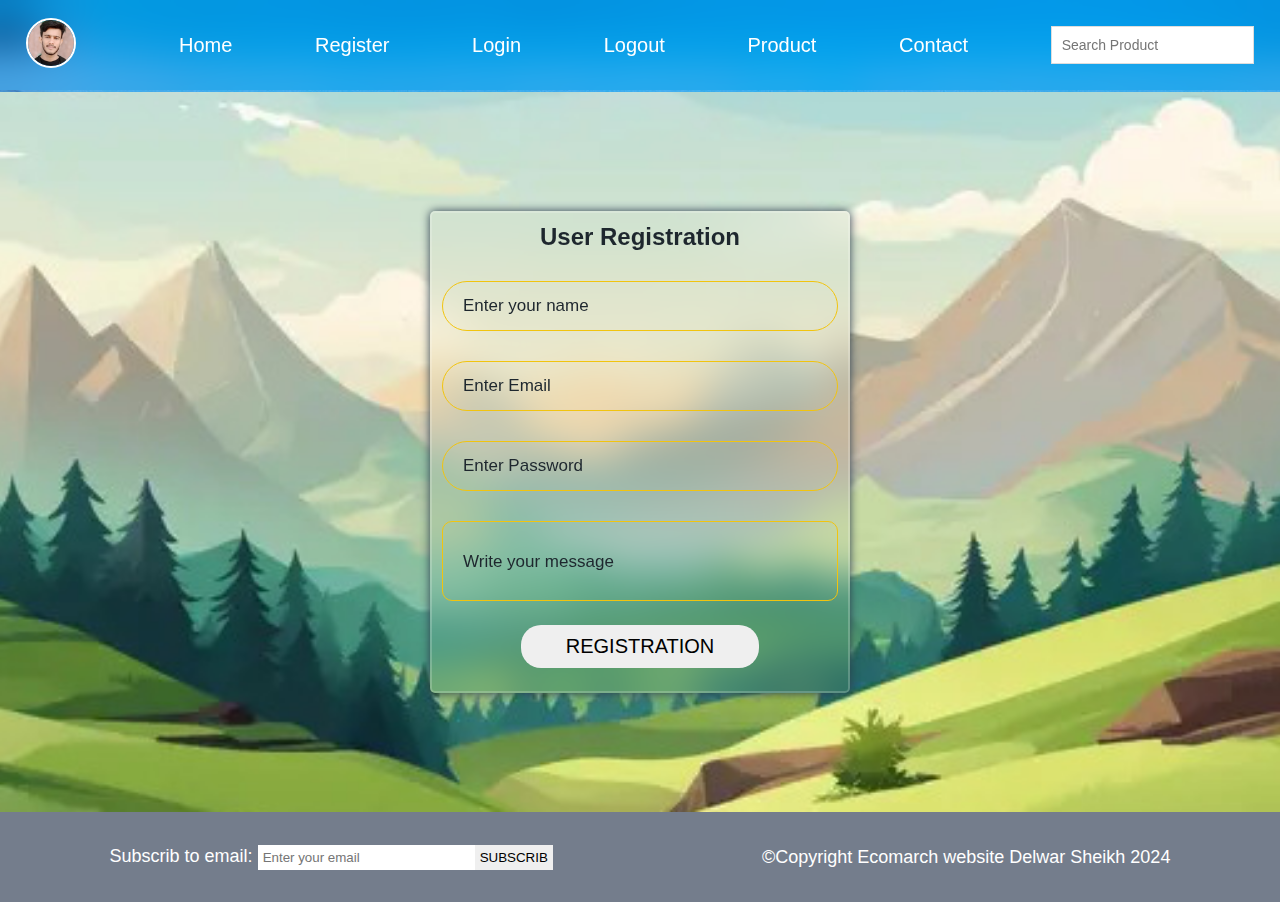
<file: register.html>
<!DOCTYPE html>
<html lang="en">

<head>
  <meta charset="UTF-8">
  <meta name="viewport" content="width=device-width, initial-scale=1.0">
  <title>Document</title>
  <!-- font-awesome-cdn -->
  <link rel="stylesheet" href="https://cdnjs.cloudflare.com/ajax/libs/font-awesome/6.6.0/css/all.min.css"
    integrity="sha512-Kc323vGBEqzTmouAECnVceyQqyqdsSiqLQISBL29aUW4U/M7pSPA/gEUZQqv1cwx4OnYxTxve5UMg5GT6L4JJg=="
    crossorigin="anonymous" referrerpolicy="no-referrer" />
  <!-- font-awesome-cdn -->
  <link rel="preconnect" href="https://fonts.googleapis.com">
  <link rel="preconnect" href="https://fonts.gstatic.com" crossorigin>
  <link href="https://fonts.googleapis.com/css2?family=Merienda:wght@300..900&display=swap" rel="stylesheet">
  <link rel="stylesheet" href="/style.css">
  <link rel="stylesheet" href="/respnsive.css">
</head>

<body>
  <!-- navber start -->
  <i class="fas fa-bars fa-2x" id="menu-icon"></i>
  <nav id="menu" class="hidden">
    <ul class="nav-upper flex-space">
      <li class="nav-list">
        <a href="/profile.html" class="nav-link"><img src="/My logo.png" alt="Profile-logo" class="nav-img">
        </a>
      </li>
      <li class="nav-list"><a href="/index.html" class="nav-link">Home</a></li>
      <li class="nav-list"><a href="/register.html" class="nav-link">Register</a></li>
      <li class="nav-list"><a href="/login.html" class="nav-link">Login</a></li>
      <li class="nav-list"><a href="/index.html" class="nav-link">Logout</a></li>
      <li class="nav-list"><a href="/product.html" class="nav-link">Product</a></li>
      <li class="nav-list"><a href="/contact.html" class="nav-link">Contact</a></li>

      <li class="nav-list search-button">
        <input type="text" id="search" name="search" placeholder="Search Product">
        <input type="button" value="Search" class="button">
        <!-- <button type="button" class="btn">Search</button> -->

      </li>

    </ul>
  </nav>
  <!-- navber ends -->

  <main id="user-main">
    <section class="register">
      <div class="card">
        <form action="" class="form">
          <h2 class="register-title flex-center">User Registration</h2>
          <div class="form-control">
            <input type="text" id="name" required autocomplete="name" placeholder="Enter your name">
            <i class="fa-solid fa-user"></i>
          </div>

          <div class="form-control">
            <input type="email" id="email" required autocomplete="email" placeholder="Enter Email">
            <i class="fa-solid fa-envelope"></i>
          </div>
          <div class="form-control">
            <input type="password" id="password" required autocomplete="password" placeholder="Enter Password">
            <i class="fa-solid fa-lock"></i>
          </div>
          <div class="form-control">
            <textarea name="message" id="message" placeholder="Write your message"></textarea>
            <i class="fa-solid fa-message i"></i>
          </div>
          <div class="form-control flex-center form-btn">
            <button type="submie" class="btn register-btn">Registration</button>
          </div>
        </form>
      </div>
    </section>
  </main>

  <!-- footer start -->
  <footer class="footer flex-space">
    <div class="">
      <label for="subscrib">Subscrib to email:</label>
      <input type="email" id="subscrib" name="subscrib" placeholder="Enter your email">
      <button class="btn btn-sub">Subscrib</button>
    </div>
    <div>
      <p>&copy;Copyright Ecomarch website Delwar Sheikh 2024</p>
    </div>
  </footer>
  <!-- footer ends -->

  <script src="/index.js"></script>
</body>

</html>
</file>
<file: style.css>
/* common code style start here */
:root{
  --primery-color: rgb(116, 125, 140);
  --secoundery-color: rgba(164, 176, 190,1.0);
  --padding: 5px;
  --border-radius: 15px;
  --box-shadow: 1px 2px 10px rgba(47, 53, 66,1.0);
  --transition: all 0.3s;
}

*{
  text-decoration: none;
  margin: 0;
  padding: 0;
  box-sizing: border-box;
  list-style-type: none;
  font-family: "Poppins", sans-serif;
}

html{
  scroll-behavior: smooth;
}
body{
  background: url(/banner.jpg)no-repeat;
  background-attachment: fixed;
  background-size: cover;
}
.div-clear{
  clear: both;
}

.cards{
  border: 2px solid rgba(255, 255, 255, .2);
  box-shadow: 0 0 10px rgba(44, 62, 80,.1);
  border-radius: 5px;
  padding: 10px;
  }
.cards:hover{
  box-shadow: 1px 2px 10px rgba(127, 140, 141,1.0);
  }

.flex-center{
  display: flex;
  justify-content: center;
  align-items: center;
  }
  .flex-space{
    display: flex;
    justify-content: space-around;
    align-items: center;
  }
  .btn{
    border: none;
    padding: var(--padding);
    cursor: pointer;
    text-transform: uppercase;
    transition: var(--transition);
  }
  .btn:hover{
    background-color: #d35400;
    color: #fff;
    transform: scale(1.1);
  }

  .dot{
    width: 20px;
    height: 20px;
    border-radius: 50%;
    display: inline-block;
  }
  .yellow{
    background-color: yellow;
  }
  .red{
    background-color: red;
  }
  .black{
    background-color: black;
  }
   /* common code style ends */

   /* upper-nav style start here */
   #menu-icon{
    display: none;
   }
   nav{
    font-size: 20px;
    /* position: sticky; */
    top: 0;
    left: 0;
    z-index: 100;
   }
   .nav-upper{
    min-height: 10vh;
    /* background-color: #8395a7; */
    background-color: transparent;
    padding: var(--padding);
    backdrop-filter: blur(20px);
    margin-bottom: 2px;
   }

   .nav-list{
    transition: var(--transition);
    color: #fff;
    margin: 5px 0;
   }
   .nav-list:hover{
    text-decoration: overline;
    transform: scale(1.2);
    color: #fff;
   }

   .nav-link{
    transition: var(--transition);
    color: #fff;
   }
   .nav-link:hover{
    transition: var(--transition);
    color: #000000;
   }


   .nav-img{
    width: 50px;
    height: 50px;
    border: 2px solid #fff;
    border-radius: 50%;
    margin-right: 20px;
   }

   .nav-list input[type='text']{
    border: 1px solid #ddd;
    padding: 10px;
    color: #000000;
    font-size: 14px;
    /* border-radius: 15px; */
    float: left;
   }

   .nav-list input[type='button']{
    background-color: #227093;
    border: 1px solid #227093;
    padding: 10px;
    color: #fff;
    font-size: 14px;
    /* border-radius: 15px; */
    cursor: pointer;
    display: none;
    text-decoration: none;
   }

   .nav-list input:not(:placeholder-shown) + input[type='button'] {
    display: block;
   }

.search-button:hover{
    transform: none;
    text-decoration: none;
}

   .nav-list:first-child{
    margin-left: -20px;
   }
   .nav-list:last-child{
    margin-right: -20px;
   }

   /* .nav-list:last-child:hover{
    transform: none;
   } */

   .nav-lower{
    background-color: transparent;
    /* background-color: var(--secoundery-color); */
    min-height: 10vh;
    font-size: 30px;
   }
   .nav-lower a{
    color: #000000;
   }
   .nav-lower a:hover{
    color: #fff;
   }
 
   /* upper-nav style ends here */

   /* header banner section start here */
    .header{
      padding: 40px 0;
      height: 80vh;
      /* background: url(/image/banner.jpg) no-repeat;
      background-attachment: fixed;
      background-size: cover; */
    }
    .banner{
      width: 100%;
      height: 100%;
      flex-direction: column;
    }
    .banner-title{
      font-size: 50px;
      font-style: italic;
      font-weight: bold;
      color: yellow;
      padding: 10px;
      border-radius: var(--border-radius);
      /* font-family: "Italianno", cursive; */
    }
    .features{
      width: 100%;
    }
    .feature{
      width: 250px;
      background-color: rgba(46, 204, 113,0.7);
      color: #fff;
      padding: var(--padding);
      text-align: center;
      border-radius: var(--border-radius);
    }
    .feature-icon{
      font-size: 40px;
      padding: 10px;
    }

   /* header banner section ends here */

   /* main start here */
   main{
    padding: 30px 0;
    min-height: 80vh;
    flex: 4;
    background-color: #fff;
   }
   .actions{
    margin-bottom: 30px;
   }
   .sideber {
    flex: 1;
    padding: 10px 0px 10px 30px;
    display: flex;
    flex-direction: column;
    justify-content: center;
    align-items: flex-start;
    margin-top: -700px;
    gap: 5px;
   }
   .main-content{
    flex: 3;
    padding: var(--padding);
   }
   .action-sort select{
    padding: var(--padding);
   }
   .action-sort input{
    padding: var(--padding);
   }
   .action-search input{
    padding: var(--padding);
    width: 150px;
   }
   .action-search button{
   margin-left: -5px;
   width: 30px;
   height: 34px;
   border: 1px solid #333;
   }
   

   .products{
    display: grid;
    grid-template-columns: repeat(3, minmax(0, 1fr));
    gap: 20px;
    padding: 20px 0;
   }

   .product{
    position: relative;
   }
   .badg{
    position: absolute;
    top: 0;
    left: 0;
    background-color: rgba(0, 148, 50,0.8);
    color: #fff;
    padding: var(--padding);
    border-radius: 5px;
    text-align: center;
    z-index: 10;
   }

   .product-img{
    width: 100%;
    height: auto;
    filter: saturate(0);
    transition: var(--transition);
   }
   .product-img:hover{
    filter: saturate(1);
   }
   .poduct-body{
    background-color: #22a6b3;
    color: #fff;
    padding: var(--padding);
    display: flex;
    flex-direction: column;
    gap: 5px;
   }
   .learn-more{
    color: #2131e0;
   }
   .product-btn{
    padding: 10px;
    width: 60%;
    margin: 0 auto;
    border-radius: var(--border-radius);
    font-size: 18px;
    font-weight: bold;
    color: #1e90ff;
   }
   .pagination{
    display: flex;
    justify-content: center;
    align-items: center;
    gap: 4px;
   }
   .pagination-btn{
    font-size: 15px;
    border: 1px solid;
   }
   /* main ends here */

   /* about section style start here */
   .about{
    min-height: 80vh;
    background-color: #82ccdd;
    padding: 0px 10px 30px 10px;
   }
   .about-title{
   text-align: center;
   }
   .title{
    font-size: 35px;
   }
   
   .dotted-hr{
    width: 100px;
    margin: 0 auto;
    border: dotted 5px #000000;
    border-bottom: none;
    margin-bottom: 20px;
   }
   .about-desc{
    padding: 0 20px;
    margin-bottom: 20px
   }
   .social-media a i{
    font-size: 35px;
    margin: 20px 30px;
    color: #fff;
    transition: var(--transition);
   }
   .social-media a i:hover{
     transform: scale(1.2);
    }
.media{
  color: #000000;
}

   /* about section style start here */

   /* cart style start here */
   #main{
    background: url(/background1.jpg) no-repeat;
    background-attachment: fixed;
    background-size: cover;
   }
   .cart{
    flex: 2;
    min-height: 80vh;
   }
   .cart-items{
    flex: 1;
    margin: 0 20px;
    color: #fff;
   }
   .cart-items-heading{
    margin: 10px 0;
   }
   .cart-title{
    text-align: center;
    padding-bottom: 15px;
   }
   .cart-items-action{
    display: flex;
    justify-content: space-around;
   }
   .cart-btn{
    border-radius: var(--border-radius);
    font-weight: bold;
   }
   .cart-item{
    margin-bottom: 10px;
   }
   .lable{
    flex: 0.1;
   }
   .cart-item-img{
    flex: 0.2;
    width: 150px;
    height: auto;
    
   }
   .cart-item-desc{
   flex: 0.4;
   gap: 20px;
   padding: 20px;
   }
   .cart-shipping{
    font-weight: bolder;
    color: blue;
    padding-top: 10px;
   }
   .cart-item-actions{
    flex: 0.3;
    display: flex;
    flex-direction: column;
    align-items: center;
   }
   .cart-item-btn{
    font-size: 18px;
    margin-bottom: 10px;
    height: auto;
    text-align: center;
    border: 1px solid #333;
   }
   .cart-payment{
    flex: 1;
    margin-right: 20px;
    color: #fff;
   }

   .cart-payment-summary div{
   display: flex;
   justify-content: space-between;
   align-items: center;
   margin: 10px 0;
   }
   .pay-btn{
    width: 80%;
    padding: 10px;
    border-radius: 5px;
    margin-left: 50px;
   }

   .cart-payment-mathod > h2{
    text-align: center;
    margin-bottom: 10px;
   }
   .cart-payment-mathod{
    margin-top: 20px;
   }

   .cart-payment-mathod > div{
    display: flex;
    justify-content: center;
    align-items: center;
    gap: 5px;
   }

   .cart-payment-mathod div i{
    background-color: #fff;
    color: #1e90ff;
    border-radius: 5px;
   }
   /* cart style ends here */

   /* user login style start here */
   #user-main{
  display: flex;
  justify-content: center;
  align-items: center;
  min-height: 80vh;
  background: url(/login-background.jpg) no-repeat;
  background-size: cover;
  background-position: center;
  background-attachment: fixed;
   }
.form{
  width: 420px;
  background-color: transparent;
  border: 2px solid rgba(255, 255, 255, .2);
  backdrop-filter: blur(20px);
  box-shadow: 0 0 10px rgba(44, 62, 80,1.0);
  color: #1e272e;
  border-radius: 5px;
  padding: 10px;
}

.login-title{
  font-size: 35px;
  text-align: center;
}

.form-control{
  position: relative;
  width: 100%;
  height: 50px;
  margin: 30px 0;
}
.form-control input{
  width: 100%;
  height: 100%;
  background: transparent;
  border: none;
  outline: none;
  border: 1px solid rgba(241, 196, 15,1.0);
  border-radius: 40px;
  font-size: 17px;
  color: #1e272e;
  padding-left: 20px;
}
.form-control input::placeholder{
  color: #1e272e;
}
.form-control i{
  position: absolute;
  right: 20px;
  top: 50%;
  transform: translateY(-50%);
  font-size: 20px;
}

.remember-forget{
  display: flex;
  justify-content: space-between;
  font-size: 15px;
  margin: -25px 3px 10px 3px;
}
.remember-forget label input {
  accent-color: #1e272e;
}
.remember-forget a{
  color: #1e272e;
  text-decoration: none;
}
.remember-forget a:hover{
  text-decoration: underline;
}

.form-btn{
  text-align: center;
}

.login-btn{
  width: 90%;
  height: 40px;
  background: #fff;
  border: none;
  outline: none;
  border-radius: 40px;
  box-shadow: 0 0 10px rgba(0,0,0,.1);
  cursor: pointer;
  font-size: 18px;
  color: #333;
  font-weight: 600;
}
.login-btn:hover{
  background: #d35400;
  color: #fff;

}

.register-line{
font-size: 15px;
text-align: center;
margin-top: 20px;
}
.register-line p a{
  color: #1e272e;
  text-decoration: none;
  font-weight: 600;
}
.register-line p a:hover{
  text-decoration: underline;
}

/* user register style start here */
.form-control textarea{
  width: 100%;
  height: 80px;
  background: transparent;
  border: none;
  outline: none;
  border: 1px solid rgba(241, 196, 15,1.0);
  border-radius: 10px;
  font-size: 17px;
  color: #1e272e;
  padding:5px 20px 5px 20px;
  resize: none;
}
.form-control textarea::placeholder{
  color: #1e272e;
  padding-top: 25px;
}
.form-control textarea::placeholder:hover{
transform: scale(1.2);
}
.form-control .i {
  padding-top: 28px;
}
.register-btn{
  width: 60%;
  padding: 10px;
  font-size: 20px;
  margin-top: 20px;
  margin-bottom: -20px;
  border-radius: 20px;
}
/* user register style ends here */

/* user contact style start here */
.contact-section{
  /* min-height: 80vh; */
  flex: 2;
}
.contact-form{
  flex: 1;
  margin: 0 20px;
}
.contact-title{
  text-align: center;
}

.contact-add{
  flex: 1;
  display: inline-block;
  justify-content: center;
  text-align: center;
  margin: 0 20px;
}
.contact-add address{
 margin-bottom: 20px;
}
.contact-map{
 width: 100%;
 height: 250px;
}
/* user contact style ends here */

/* profile style start here */
.profile{
  width: 400px;
  backdrop-filter: blur(20px);
}
.profile-title{
  font-size: 35px;
  text-align: center;
}
.profile-img{
  width: 300px;
  height: auto;
  border-radius: 50%;
  display: flex;
  flex-direction: column;
  justify-content: center;
  margin: 10px auto;
}
.parson-name{
  text-align: center;
  padding: 10px 0;
  font-size: 25px;
}
.profile-email{
  padding-bottom: 10px;
  text-align: center;
  font-size: 18px;
}
.profile-desc{
  text-align: center;
  font-size: 18px;
}
.profile-btn{
text-align: center;
padding-top: 10px;
}
.profile-edit-btn{
margin-right: 10px;
}
/* profile style start here */

/* product style start here */
.product-h{
 min-height: 80vh;
  background: url(/background1.jpg) no-repeat;
  background-size: cover;
  background-attachment: fixed;
  font-family: "Montserrat", sans-serif;
}
.pro-res{
  width: 90%;
  margin: 0 auto;
}
.contant{
  margin-bottom: 20px;
}
.product-des{
  padding: 5px;
}
.product-des, .disc-ul{
  padding-left: 15px;
  list-style-type: circle;
}

.product-details-left img{
  width: 320px;
  height: 320px;
  border: 1px solid #8395a7;
}
.product-details-right{
  width: 100%;
  height: auto;
  box-shadow: 1px 2px 2px 5px rgba(255, 255, 255, .1);
  border-radius: 5px;
  background-color: transparent;
  backdrop-filter: blur(20px);
}
.price{
  margin-left: 10px;
}
.rating{
  margin-left: 10px;
}
/* product style start here */

/* user nav style ends here */

/* footer start here */
.footer{
  padding: var(--padding);
  background-color: var(--primery-color);
  min-height: 10vh;
  color: #fff;
  font-size: 18px;
}
.btn-sub{
  margin-left: -8px;
}
.footer input{
  padding: var(--padding);
  border: none;
  width: 220px;
}
/* footer ends here */
</file>
<file: respnsive.css>
@media (max-width: 992px){
  .nav-upper{
    background-color: #8395a7;
    margin-bottom: 0;
  }
  .nav-lower{
    background-color: var(--secoundery-color);
  }
  .nav-img{
  margin: 0 auto;
  }
  #menu-icon{
    display: block;
    background-color: var(--primery-color);
    text-align: center;
    padding: 10px 0px;
    cursor: pointer;
  }
  .hidden{
    display: none;
  }
  .flex-space,.flex-center {
    flex-direction: column;
    gap: 20px;
    padding: 10px 0;
  }

.header{
  min-height: 100vh;
}

.products{
  grid-template-columns: repeat(2, minmax(0,1fr));
}
.sideber{
  margin-top: 40px;
}
.cart-items,.cart-payment{
  width: 90%;
}
  .product-details-right{
    width: 90%;
    height: auto;
  }
}
@media (max-width: 768px){
  .products{
  grid-template-columns: repeat(1, minmax(0,1fr));

}
  .product-details-right{
    width: 90%;
    height: auto;
  }
}
@media (max-width: 600px){
  .products{
  grid-template-columns: repeat(1, minmax(0,1fr));

}
}
@media (max-width: 400px){
  .products{
  grid-template-columns: repeat(1, minmax(0,1fr));

}
}
@media (max-width: 300px){

}
</file>
